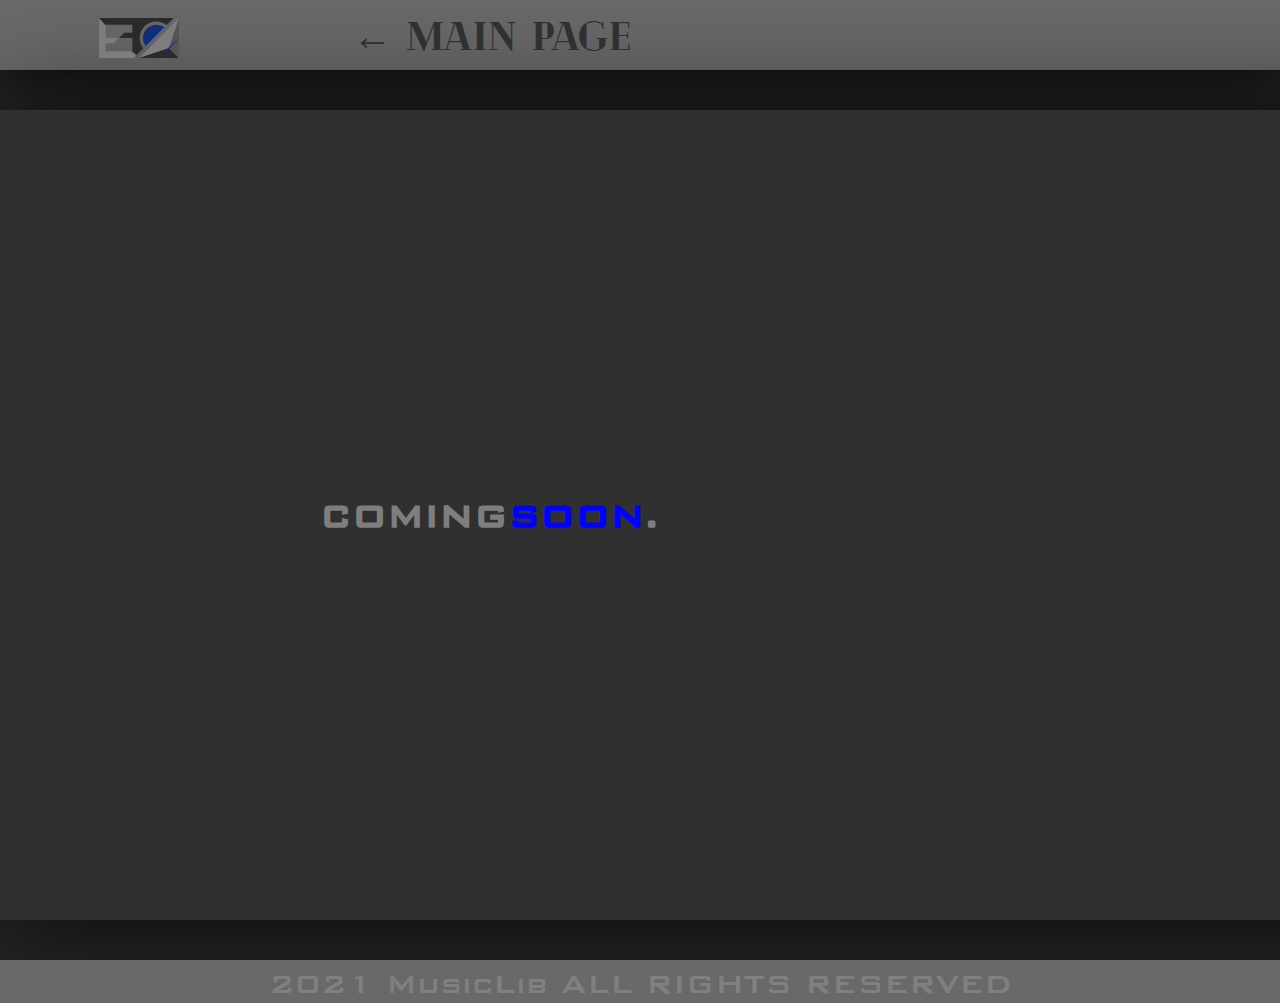
<file: article.html>
<!DOCTYPE html>
<html lang="en">
<head>
    <meta charset="UTF-8">
    <meta http-equiv="X-UA-Compatible" content="IE=edge">
    <meta name="viewport" content="width=device-width, initial-scale=1.0">
    <title>Курсовая</title>
    <link rel="stylesheet" type="text/css" href="css/additional.css">
    <link rel="icon" href="Resources/alogo1.svg" type="image/svg">
</head>
<body>
<header>
    <a href="index.html">
        <img id="logo" src="Resources/logo1.svg">
    </a>
    <font class="fontstyleone">← Main Page</font>
    <p></p>
    <p></p>
    <p></p>
</header>
<div id="box"></div>
<section>
    <div class="middleContainer baseContainer">
        <div class="content-container">
            <div class="text-container">
                <h1>coming<span class="highlighted-text">soon</span>.</h1>
            </div>
</section>
<div id="box"></div>
<footer>		
		<div class="footer-limiter">
				<p><small style="color:grey" class="footer-links">2021 MusicLib ALL RIGHTS RESERVED</small></p>
			</div>

		</div>
</footer>
</body>
</html>
</file>
<file: css/additional.css>
@font-face {
    font-family: 'BankGothicBT-Medium';
    src: url('BankGothicMdBT.otf') format('opentype');
    font-weight: normal;
    font-style: normal;
}
@font-face {
    font-family: 'Usually-font';
    src: url('Usually-font.otf') format('opentype');
    font-weight: normal;
    font-style: normal;
}
@font-face {
    font-family: 'Cheque-Regular';
    src: url('Cheque-Regular.otf') format('opentype');
    font-weight: normal;
    font-style: normal;
}
@font-face {
    font-family: 'Cheque-Black';
    src: url('Cheque-Black.otf') format('opentype');
    font-weight: normal;
    font-style: normal;
}
@font-face {
    font-family: 'BBT';
    src: url('BBT.otf') format('opentype');
    font-weight: normal;
    font-style: normal;
}
@font-face {
    font-family: 'Minaeff_Ect-Regular';
    src: url('Minaeff_Ect-Bold.ttf') format('truetype');
    font-weight: normal;
    font-style: normal;
}


body {
    background-color: #252525; /* Фон страницы */
    margin: 0; /* Убираем отступы от краев страницы */
}
header {
    display: flex;
    justify-content: space-around; /* Разметка элементов меню */
    align-items: center;
    background-color: #696969; /* Фон шапки */
    box-shadow: 0 5px 50px rgba(0, 0, 0, 0.75); /* Тень - offset-x, offset-y, blur, color */
    width: 100%;
    height: 70px; /* Фикс. высота шапки */
}
.fontstyleone
{
	color: #303030; 
	font-size: 40px; 
	font-family: Cheque-Black;
}
.fontstyleflex
{
	color: #7E7E7E;
	font-family: BBT;
    font-size: 20px;
}
#logo {
    width: 90px; /* Ширина лого */
    height: 40px; /* Высота лого */
    padding-top: 10px; /* Отступ от краев сверху */
	padding-left: 10px; /* Отступ от краев слева */

    animation: logoZoomOut 250ms; /* Анимация при нанведении */
    transition: all ease-in-out; /* Параметр анимации */
}
#logo:hover {
    width: 135px; /* Ширина лого */
    height: 60px; /* Высота лого */

    animation: logoZoomIn 250ms; /* Анимация при нанведении */
}
#nav_items {
    display: flex;
    gap: 48px; /* Расстояние между элементами меню */
    justify-content: space-around;
    align-items: center;
    text-align: center;
    padding: 0;
}
#nav_items a {
    display: inline-block;
    color: #303030; /* Цвет текста */
    border: 2px solid rgba(200, 149, 149, 0); /* Обводка элемента */
    border-radius: 5px; /* Скругление */
    text-decoration: none; /* Убираем синие ссылки */
    font-family: 'Usually-font'; /* Шрифт элементов меню */
    padding: 10px; /* Добавляем пространство вокруг текста */
    animation: borderFadeOut 500ms; /* Анимация при нанведении */
    transition: all ease-in-out; /* Параметр анимации */
}
#nav_items a:hover {
    border: 2px solid #ec1a24; /* Обводка элемента */
    border-radius: 5px; /* Скругление */

    animation: borderFadeIn 500ms; /* Анимация при нанведении */
    transition: all ease-in-out; /* Параметр анимации */
}
@keyframes borderFadeIn {
    from {
        border-color: rgba(200, 149, 149, 0)
    }
    to {
        border-color: #ec1a2470;
    }
}
@keyframes borderFadeOut {
    from {
        border-color: #0000FF;
    }
    to {
        border-color: rgba(200, 149, 149, 0);
    }
}
@keyframes logoZoomIn {
    from {
        width: 90px;
        height: 40px;
    }
    to {
        width: 135px;
        height: 60px;
    }
}
@keyframes logoZoomOut {
    from {
        width: 135px;
        height: 60px;
    }
    to {
        width: 90px;
        height: 40px;
    }
}
.content-container {
    display: flex; /* Центровка содержимого страницы */
    justify-content: center;
    align-items: center;

    height: 90vh; /* Центровка по вертикали */
}
.content-container h1 {
    font-family: BankGothicBT-Medium; /* Шрифт заголовка */
    font-size: 40px;
    text-transform: uppercase; /* Заглавные буквы */
    color: #7E7E7E;
}
span.highlighted-text {
    color: #0000FF;
    font-size: 40px;
}
.text-container {
    width: 60%;
}
.subtitle {
    font-family: Minaeff_Ect-Regular; /* Шрифт заголовка */
    font-size: 20px;
    color: #7E7E7E;
}

.content-container:nth-child(1) {
    flex-direction: column;
    
}
.content-container:nth-child(2) {
    flex-direction: column;
}
.content-container:nth-child(3) {
    flex-direction: row-reverse;
    flex-wrap: wrap;
}


footer {
    background-color: #696969;
    width: 100%;
    text-align: center;
    font-family: BankGothicBT-Medium;
	font-size: 40px;
    padding: 1px 0px;
}


.flex-card1, .flex-card2, .flex-card3 {
    box-shadow: 0 0 20px rgba(0, 0, 0, 0.5); 
    border-radius: 20px;
    background: #303030;
    font-weight: bold;
    font-size: smaller;
    width: 30%;
    height: 80%;
    display: flex;
    flex-direction: column;
    transition: 0.3s;
}
.flex-card4 {
    box-shadow: 0 0 20px rgba(0, 0, 0, 0.5); 
    border-radius: 4px;
    background: #ec1a247c;
    font-weight: bold;
    font-size: smaller;
    width: 15%;
    height: 80%;
    display: flex;
    flex-direction: column;
    justify-content: center;
    transition: 0.5s;
}

.flex-card1:hover, .flex-card2:hover, .flex-card3:hover {
    transform: scale(0.8);
}
.flex-card4:hover{
    transform: scale(1.1);
}

#home {
    display: flex;
    flex-direction: row;
    justify-content: space-around;
    flex-basis: 30%;
}
#home img {
    width: 60%;
    height: 40%;
    margin-top: 10px;
}
/*шрифт flexbox*/
#home h1 {
    color: #EC1A23;
    font-family: BankGothicBT-Medium;
}

#home h1, p {
    margin: 0 10px;
}

.flex-card1 h1{
    align-self: flex-start;
}
.flex-card2 h1 {
    align-self: center; 
}
.flex-card3 h1{
    align-self: flex-end;
}

.flex-card1 p {
    text-align: left;
}

.flex-card2 p {
    text-align: center;
}

.flex-card3 p {
    text-align: right;
}

.flex-card1 img {
    align-self: flex-start;
    margin-left: 10px;
}
.flex-card2 img{
    align-self: center;
}
.flex-card3 img{
    align-self: flex-end;
    margin-right: 10px;
}
body::-webkit-scrollbar {
    width: 20px;               /* ширина scrollbar */
}
body::-webkit-scrollbar-thumb {
    background: linear-gradient(45deg, #696969, #0000FF, #696969);    /* цвет плашки */
    border-radius: 10px;       /* закругления плашки */
}


.middleContainer {
    z-index: 2;
    -webkit-box-flex: 1;
    -webkit-flex: 1 0 auto;
    -ms-flex: 1 0 auto;
    flex: 1 0 auto;
    background: #303030;
}
.baseContainer {
    width: 1600px;
    margin: auto;
    box-shadow: 0px 5px 100px rgba(0, 0, 0, 0.75); /* Тень - offset-x, offset-y, blur, color */
}


#box {
	
	overflow: auto;
	height: 40px;
}


@media (max-width: 1100px){
    .flex-card4 {
        box-shadow: 0 0 20px rgba(0, 0, 0, 0.5); 
        border-radius: 4px;
        background: #ec1a247c;
        font-weight: bold;
        font-size: smaller;
        width: 60%;
        height: 80%;
        display: flex;
        flex-direction: column;
        justify-content: center;
        transition: 0.5s;
    }
    .content-container {
        display: flex; /* Центровка содержимого страницы */
        justify-content: center;
        align-items: center;
        flex-wrap: wrap;
        width: 100%;
        height: 180vh; /* Центровка по вертикали */
    }

    .text-container {
        width: 100%;
        flex-wrap: wrap;
        margin-bottom: 40%;
    }
    .content-container img{
        display: flex; /* Центровка содержимого страницы */
        justify-content: center;
        align-items: center;
        height: 70vh; /* Центровка по вертикали */
        flex-wrap: wrap;
        width: 100%;
        height: 15%;
    }
    .content-container h1 {
        font-family: BankGothicBT-Medium; /* Шрифт заголовка */
        font-size: 40px;
        text-transform: uppercase; /* Заглавные буквы */
        color: #7E7E7E;
        flex-wrap: wrap;
        width: 100%;
    }
    .middleContainer {
        z-index: 2;
        -webkit-box-flex: 1;
        -webkit-flex: 1 0 auto;
        -ms-flex: 1 0 auto;
        flex: 1 0 auto;
        background: #303030;
    }
	.baseContainer {
		width: 100%;
		margin: auto;
		box-shadow: 0px 5px 100px rgba(0, 0, 0, 0.75); /* Тень - offset-x, offset-y, blur, color */
	}
	.fontstyleone{
		color: #303030;
		font-size: 40px; 
		font-family: Cheque-Regular;
	}
    #home {
        display: flex;
        flex-direction: column;
        justify-content: space-around;
        align-items: center;
        flex-basis: 30%;
    }
    .flex-card1, .flex-card2, .flex-card3 {
        box-shadow: 0 0 20px rgba(0, 0, 0, 0.5); 
        border-radius: 20px;
        background: #303030;
        font-weight: bold;
        font-size: smaller;
        width: 100%;
        height: 100%;
        display: flex;
        flex-direction: column;
        transition: 0.3s;
        flex-wrap: wrap;
    }
    header {
        display: flex;
        align-items: center;
        background-color: #696969; /* Фон шапки */
        box-shadow: 0 5px 50px rgba(0, 0, 0, 0.75); /* Тень - offset-x, offset-y, blur, color */
        width: 100%;
        height: 100%; /* Фикс. высота шапки */
    }
    footer {
        background-color: #696969;
        text-align: center;
        font-family: BankGothicBT-Medium;
        font-size: 40px;
        padding: 1px 0px;
        width: 100%;
        height: 100%;
    }
}

  .back_to_top {
    position: fixed;
    bottom: 20px;
    right: 20px;
    z-index: 9999;
    width: 30px;
    height: 30px;
    text-align: center;
    line-height: 30px;
    background: #303030;
    color: #696969;
    cursor: pointer;
    border-radius: 8px;
    display: none;
  }
  
  .back_to_top:hover {
    background: #0000FF;
  }
  
  .back_to_top-show {
    display: block;
  }
</file>
